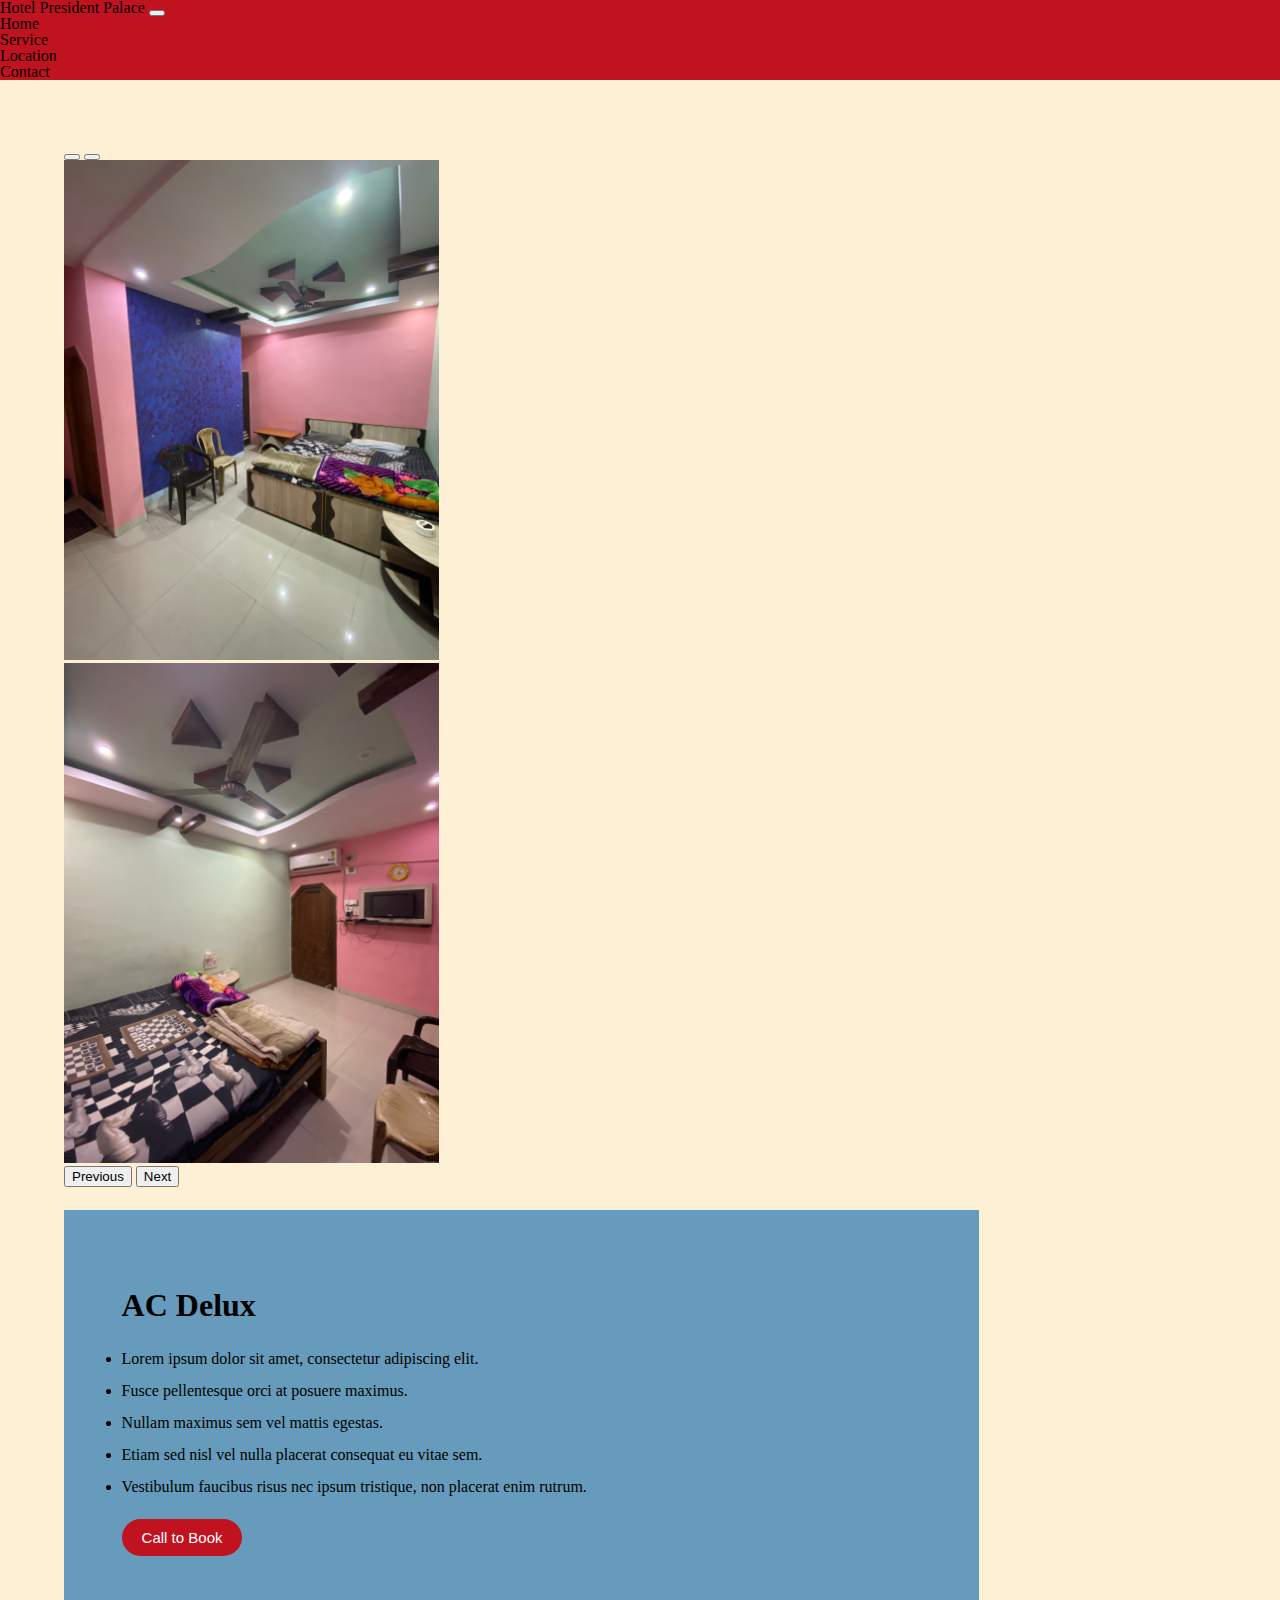
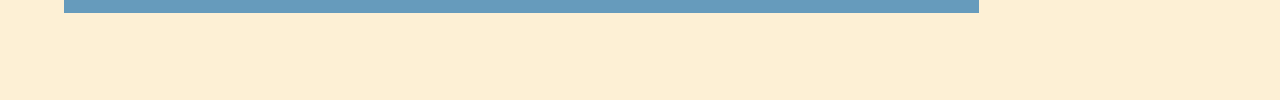
<file: AC_delux.html>
<!DOCTYPE html>
<html lang="en">

<head>
    <meta charset="UTF-8">
    <meta http-equiv="X-UA-Compatible" content="IE=edge">
    <meta name="viewport" content="width=device-width, initial-scale=1.0">
    <link rel="preconnect" href="https://fonts.googleapis.com">
    <link rel="preconnect" href="https://fonts.gstatic.com" crossorigin>
    <link href="https://fonts.googleapis.com/css2?family=Noto+Sans+JP:wght@300&display=swap" rel="stylesheet">

    <!-- CSS stylesheet -->
    <link rel="stylesheet" href="rooms.css">

    <!-- Bootstrap -->
    <link href="https://cdn.jsdelivr.net/npm/bootstrap@5.0.2/dist/css/bootstrap.min.css" rel="stylesheet"
        integrity="sha384-EVSTQN3/azprG1Anm3QDgpJLIm9Nao0Yz1ztcQTwFspd3yD65VohhpuuCOmLASjC" crossorigin="anonymous">
    <script src="https://cdn.jsdelivr.net/npm/bootstrap@5.0.2/dist/js/bootstrap.bundle.min.js"
        integrity="sha384-MrcW6ZMFYlzcLA8Nl+NtUVF0sA7MsXsP1UyJoMp4YLEuNSfAP+JcXn/tWtIaxVXM"
        crossorigin="anonymous"></script>

    <title>AC delux</title>
</head>

<body>
    <nav class="navbar navbar-expand-lg navbar-dark" style="background-color: #c1121f;">
        <div class="container-fluid">
            <a class="navbar-brand" href="index.html">Hotel President Palace</a>
            <button class="navbar-toggler" type="button" data-bs-toggle="collapse" data-bs-target="#navbarNav"
                aria-controls="navbarNav" aria-expanded="false" aria-label="Toggle navigation">
                <span class="navbar-toggler-icon"></span>
            </button>
            <div class="collapse navbar-collapse" id="navbarNav">
                <ul class="navbar-nav ms-auto">
                    <li class="nav-item">
                        <a class="nav-link" aria-current="page" href="index.html#Home">Home</a>
                    </li>
                    <li class="nav-item">
                        <a class="nav-link" href="index.html#Service">Service</a>
                    </li>
                    <li class="nav-item">
                        <a class="nav-link" href="index.html#Location">Location</a>
                    </li>
                    <li class="nav-item">
                        <a class="nav-link" href="index.html#Contact" tabindex="-1" aria-disabled="true">Contact</a>
                    </li>
                </ul>
            </div>
        </div>
    </nav>
    <div class="room">
        <div class="room_photo">
            <div id="carouselIndicators" class="carousel slide carousel-fade" data-bs-ride="carousel">
                <div class="carousel-indicators">
                    <button type="button" data-bs-target="#carouselIndicators" data-bs-slide-to="0" class="active"
                        aria-current="true" aria-label="Slide 1"></button>
                    <button type="button" data-bs-target="#carouselIndicators" data-bs-slide-to="1"
                        aria-label="Slide 2"></button>
                </div>
                <div class="carousel-inner">
                    <div class="carousel-item active">
                        <img style="height: 500px;" src="AC_delux/IMG-1175.jpg">
                    </div>
                    <div class="carousel-item">
                        <img style="height: 500px;" src="AC_delux/IMG-1177.jpg">
                    </div>
                </div>
                <button class="carousel-control-prev" type="button" data-bs-target="#carouselIndicators"
                    data-bs-slide="prev">
                    <span class="carousel-control-prev-icon" aria-hidden="true"></span>
                    <span class="visually-hidden">Previous</span>
                </button>
                <button class="carousel-control-next" type="button" data-bs-target="#carouselIndicators"
                    data-bs-slide="next">
                    <span class="carousel-control-next-icon" aria-hidden="true"></span>
                    <span class="visually-hidden">Next</span>
                </button>
            </div>
        </div>
        <div class="room_features">
            <h1>AC Delux</h1>
            <p>
                <li>Lorem ipsum dolor sit amet, consectetur adipiscing elit.</li>
                <li>Fusce pellentesque orci at posuere maximus.</li>
                <li>Nullam maximus sem vel mattis egestas.</li>
                <li>Etiam sed nisl vel nulla placerat consequat eu vitae sem.</li>
                <li>Vestibulum faucibus risus nec ipsum tristique, non placerat enim rutrum.</li>
            </p><br>
            <button class="botton">Call to Book</button>
        </div>
    </div>
</body>

</html>
</file>
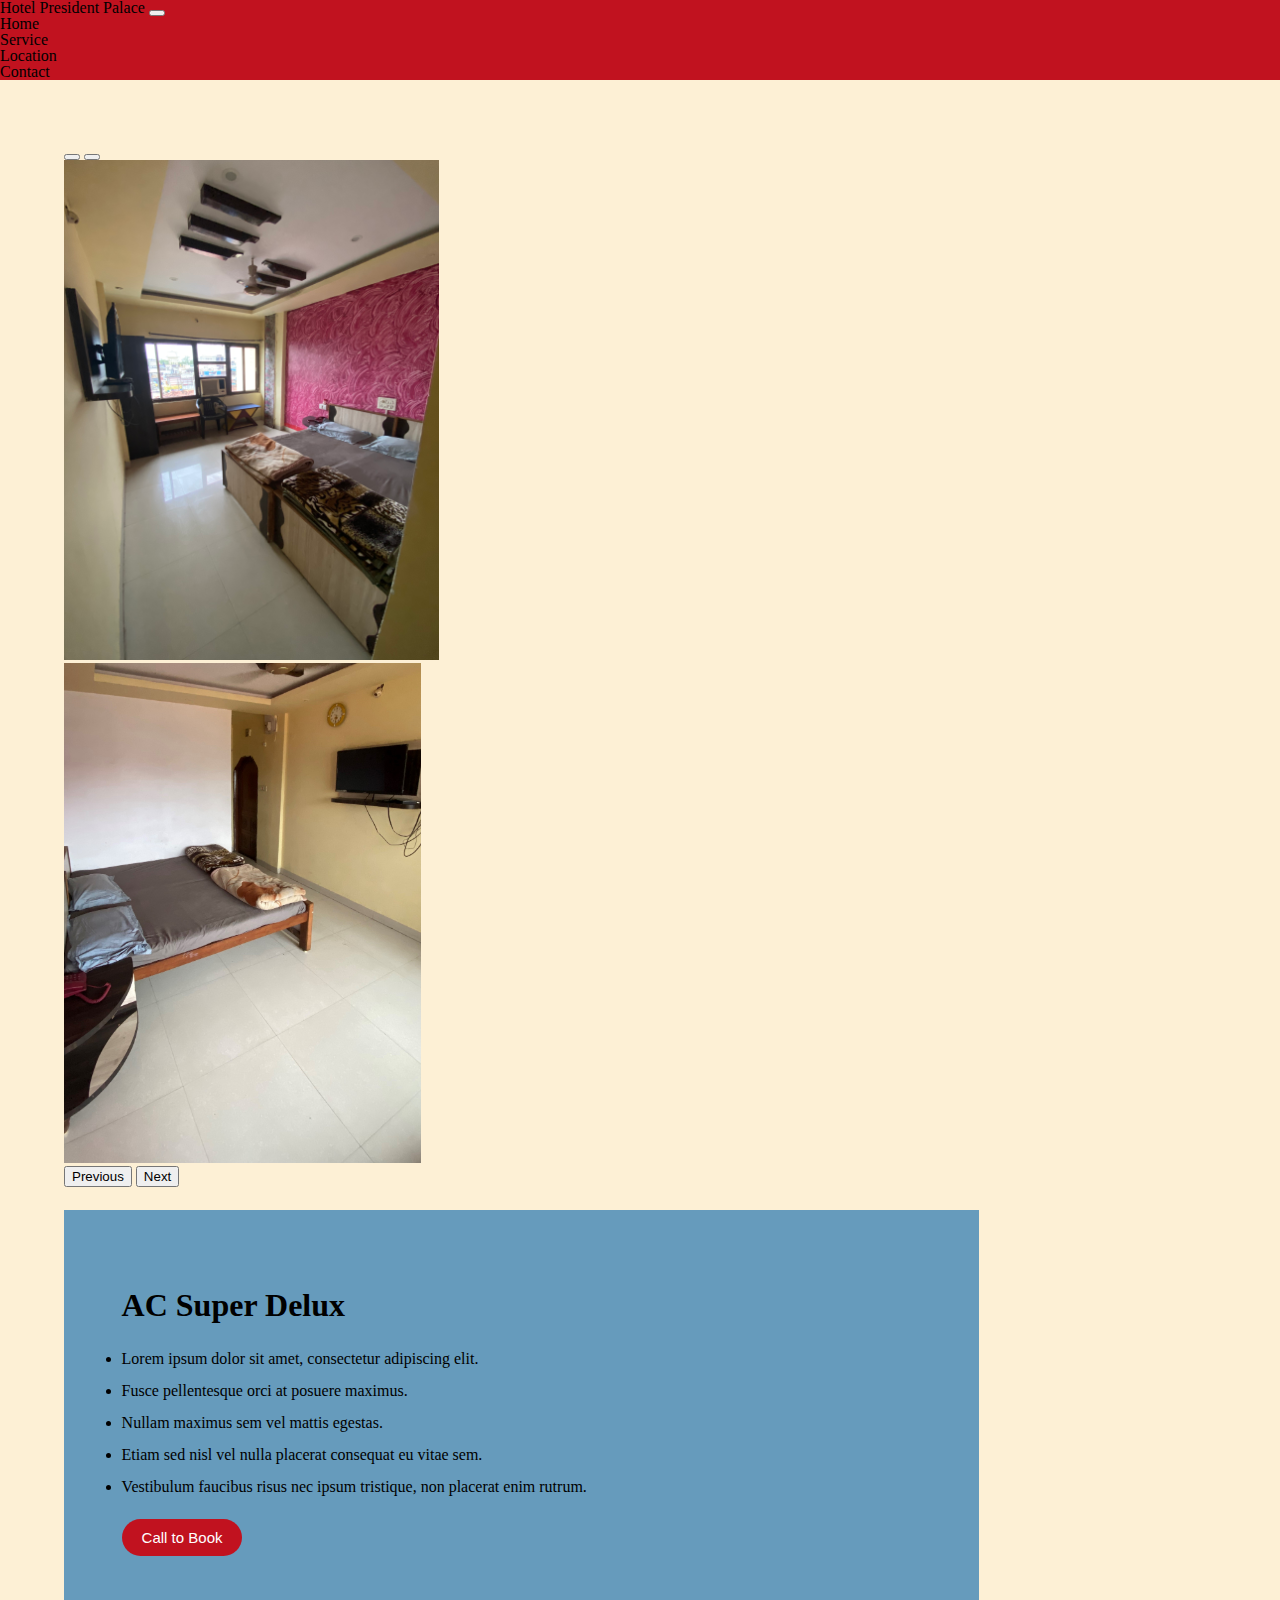
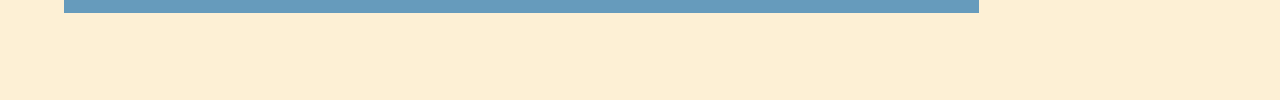
<file: AC_super_delux.html>
<!DOCTYPE html>
<html lang="en">

<head>
    <meta charset="UTF-8">
    <meta http-equiv="X-UA-Compatible" content="IE=edge">
    <meta name="viewport" content="width=device-width, initial-scale=1.0">
    <link rel="preconnect" href="https://fonts.googleapis.com">
    <link rel="preconnect" href="https://fonts.gstatic.com" crossorigin>
    <link href="https://fonts.googleapis.com/css2?family=Noto+Sans+JP:wght@300&display=swap" rel="stylesheet">

    <!-- CSS stylesheet -->
    <link rel="stylesheet" href="rooms.css">

    <!-- Bootstrap -->
    <link href="https://cdn.jsdelivr.net/npm/bootstrap@5.0.2/dist/css/bootstrap.min.css" rel="stylesheet"
        integrity="sha384-EVSTQN3/azprG1Anm3QDgpJLIm9Nao0Yz1ztcQTwFspd3yD65VohhpuuCOmLASjC" crossorigin="anonymous">
    <script src="https://cdn.jsdelivr.net/npm/bootstrap@5.0.2/dist/js/bootstrap.bundle.min.js"
        integrity="sha384-MrcW6ZMFYlzcLA8Nl+NtUVF0sA7MsXsP1UyJoMp4YLEuNSfAP+JcXn/tWtIaxVXM"
        crossorigin="anonymous"></script>

    <title>AC super delux</title>
</head>

<body>
    <nav class="navbar navbar-expand-lg navbar-dark" style="background-color: #c1121f;">
        <div class="container-fluid">
            <a class="navbar-brand" href="index.html">Hotel President Palace</a>
            <button class="navbar-toggler" type="button" data-bs-toggle="collapse" data-bs-target="#navbarNav"
                aria-controls="navbarNav" aria-expanded="false" aria-label="Toggle navigation">
                <span class="navbar-toggler-icon"></span>
            </button>
            <div class="collapse navbar-collapse" id="navbarNav">
                <ul class="navbar-nav ms-auto">
                    <li class="nav-item">
                        <a class="nav-link" aria-current="page" href="index.html#Home">Home</a>
                    </li>
                    <li class="nav-item">
                        <a class="nav-link" href="index.html#Service">Service</a>
                    </li>
                    <li class="nav-item">
                        <a class="nav-link" href="index.html#Location">Location</a>
                    </li>
                    <li class="nav-item">
                        <a class="nav-link" href="index.html#Contact" tabindex="-1" aria-disabled="true">Contact</a>
                    </li>
                </ul>
            </div>
        </div>
    </nav>
    <div class="room">
        <div class="room_photo">
            <div id="carouselIndicators" class="carousel slide carousel-fade" data-bs-ride="carousel">
                <div class="carousel-indicators">
                    <button type="button" data-bs-target="#carouselIndicators" data-bs-slide-to="0" class="active"
                        aria-current="true" aria-label="Slide 1"></button>
                    <button type="button" data-bs-target="#carouselIndicators" data-bs-slide-to="1"
                        aria-label="Slide 2"></button>
                </div>
                <div class="carousel-inner">
                    <div class="carousel-item active">
                        <img style="height: 500px;" src="AC_super_delux/IMG-1181.jpg">
                    </div>
                    <div class="carousel-item">
                        <img style="height: 500px;" src="AC_super_delux/IMG-1180.jpg">
                    </div>
                </div>
                <button class="carousel-control-prev" type="button" data-bs-target="#carouselIndicators"
                    data-bs-slide="prev">
                    <span class="carousel-control-prev-icon" aria-hidden="true"></span>
                    <span class="visually-hidden">Previous</span>
                </button>
                <button class="carousel-control-next" type="button" data-bs-target="#carouselIndicators"
                    data-bs-slide="next">
                    <span class="carousel-control-next-icon" aria-hidden="true"></span>
                    <span class="visually-hidden">Next</span>
                </button>
            </div>
        </div>
        <div class="room_features">
            <h1>AC Super Delux</h1>
            <p>
                <li>Lorem ipsum dolor sit amet, consectetur adipiscing elit.</li>
                <li>Fusce pellentesque orci at posuere maximus.</li>
                <li>Nullam maximus sem vel mattis egestas.</li>
                <li>Etiam sed nisl vel nulla placerat consequat eu vitae sem.</li>
                <li>Vestibulum faucibus risus nec ipsum tristique, non placerat enim rutrum.</li>
            </p><br>
            <button class="botton">Call to Book</button>
        </div>
    </div>
</body>

</html>
</file>
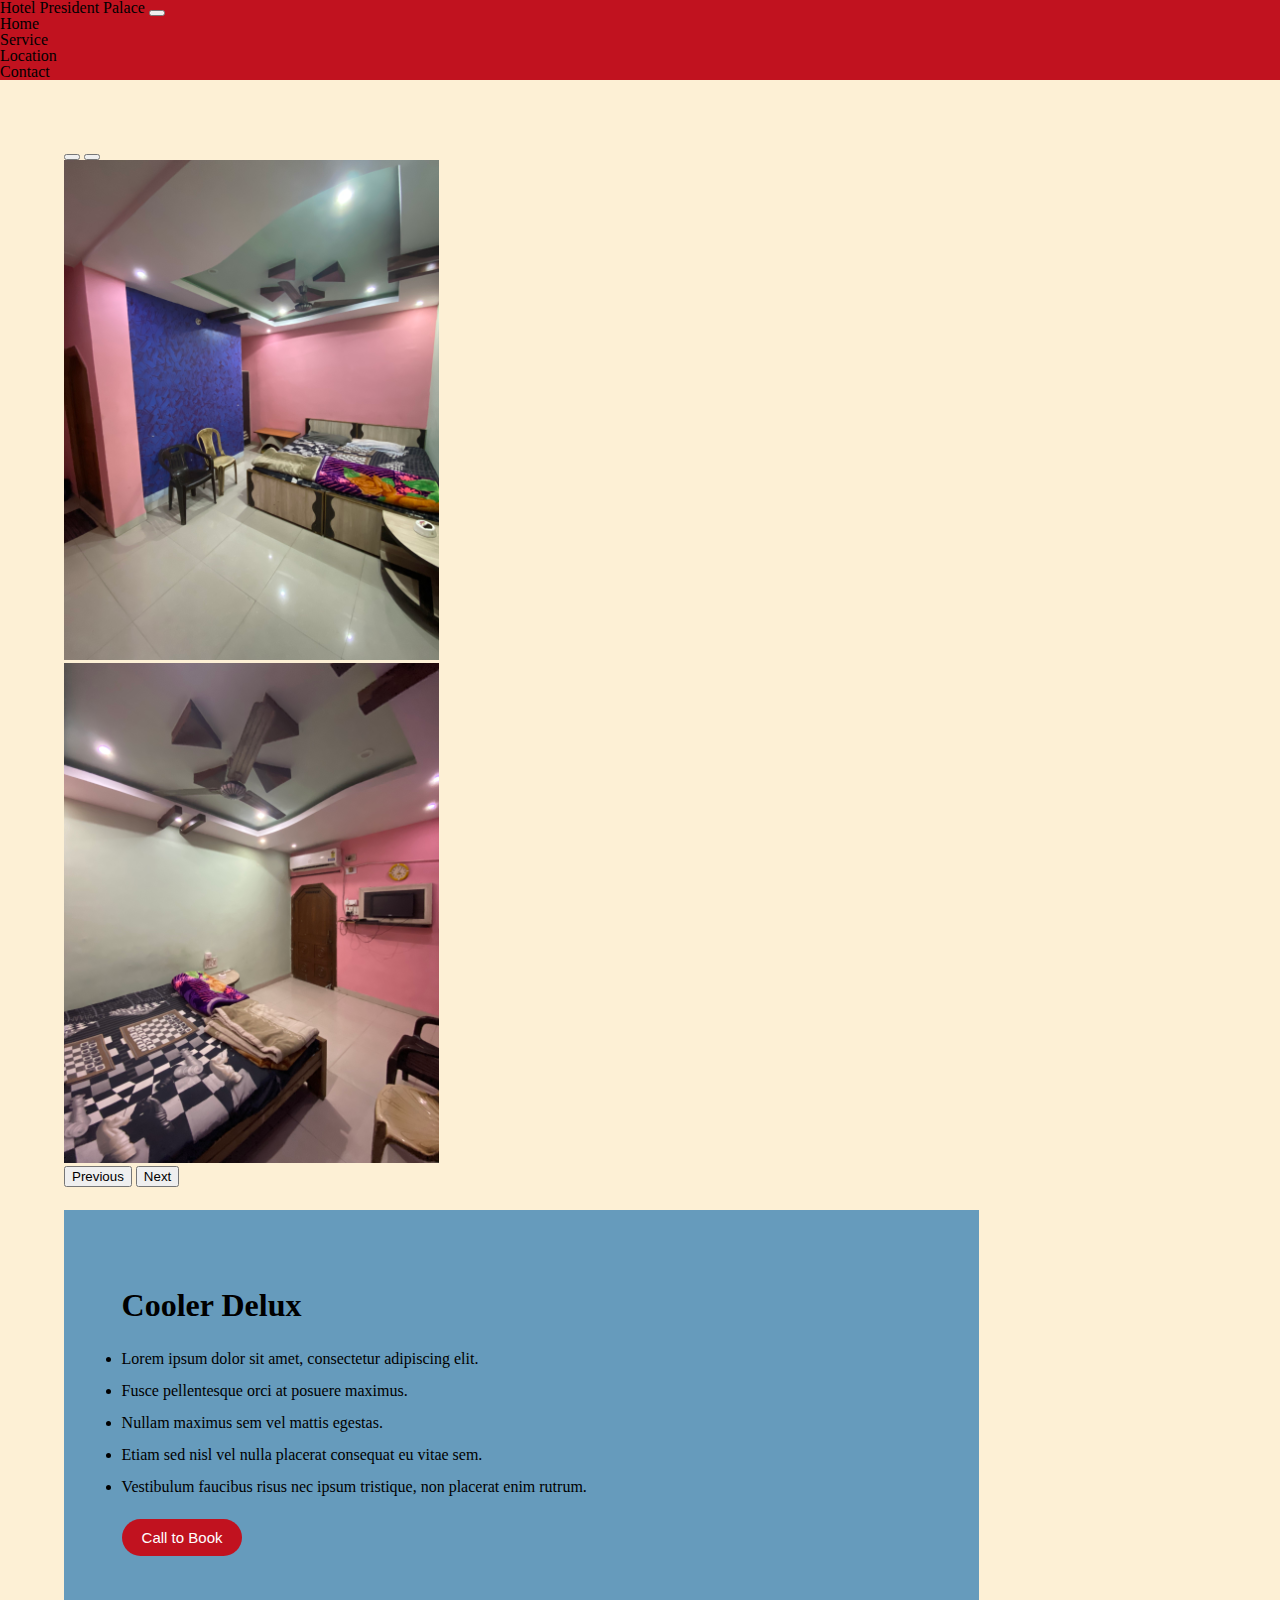
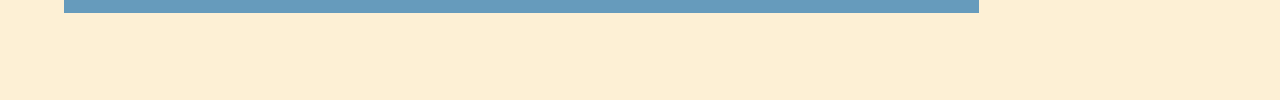
<file: Cooler_delux.html>
<!DOCTYPE html>
<html lang="en">

<head>
    <meta charset="UTF-8">
    <meta http-equiv="X-UA-Compatible" content="IE=edge">
    <meta name="viewport" content="width=device-width, initial-scale=1.0">
    <link rel="preconnect" href="https://fonts.googleapis.com">
    <link rel="preconnect" href="https://fonts.gstatic.com" crossorigin>
    <link href="https://fonts.googleapis.com/css2?family=Noto+Sans+JP:wght@300&display=swap" rel="stylesheet">

    <!-- CSS stylesheet -->
    <link rel="stylesheet" href="rooms.css">

    <!-- Bootstrap -->
    <link href="https://cdn.jsdelivr.net/npm/bootstrap@5.0.2/dist/css/bootstrap.min.css" rel="stylesheet"
        integrity="sha384-EVSTQN3/azprG1Anm3QDgpJLIm9Nao0Yz1ztcQTwFspd3yD65VohhpuuCOmLASjC" crossorigin="anonymous">
    <script src="https://cdn.jsdelivr.net/npm/bootstrap@5.0.2/dist/js/bootstrap.bundle.min.js"
        integrity="sha384-MrcW6ZMFYlzcLA8Nl+NtUVF0sA7MsXsP1UyJoMp4YLEuNSfAP+JcXn/tWtIaxVXM"
        crossorigin="anonymous"></script>

    <title>Cooler delux</title>
</head>

<body>
    <nav class="navbar navbar-expand-lg navbar-dark" style="background-color: #c1121f;">
        <div class="container-fluid">
            <a class="navbar-brand" href="index.html">Hotel President Palace</a>
            <button class="navbar-toggler" type="button" data-bs-toggle="collapse" data-bs-target="#navbarNav"
                aria-controls="navbarNav" aria-expanded="false" aria-label="Toggle navigation">
                <span class="navbar-toggler-icon"></span>
            </button>
            <div class="collapse navbar-collapse" id="navbarNav">
                <ul class="navbar-nav ms-auto">
                    <li class="nav-item">
                        <a class="nav-link" aria-current="page" href="index.html#Home">Home</a>
                    </li>
                    <li class="nav-item">
                        <a class="nav-link" href="index.html#Service">Service</a>
                    </li>
                    <li class="nav-item">
                        <a class="nav-link" href="index.html#Location">Location</a>
                    </li>
                    <li class="nav-item">
                        <a class="nav-link" href="index.html#Contact" tabindex="-1" aria-disabled="true">Contact</a>
                    </li>
                </ul>
            </div>
        </div>
    </nav>
    <div class="room">
        <div class="room_photo">
            <div id="carouselIndicators" class="carousel slide carousel-fade" data-bs-ride="carousel">
                <div class="carousel-indicators">
                    <button type="button" data-bs-target="#carouselIndicators" data-bs-slide-to="0" class="active"
                        aria-current="true" aria-label="Slide 1"></button>
                    <button type="button" data-bs-target="#carouselIndicators" data-bs-slide-to="1"
                        aria-label="Slide 2"></button>
                </div>
                <div class="carousel-inner">
                    <div class="carousel-item active">
                        <img style="height: 500px;" src="AC_delux/IMG-1175.jpg">
                    </div>
                    <div class="carousel-item">
                        <img style="height: 500px;" src="AC_delux/IMG-1177.jpg">
                    </div>
                </div>
                <button class="carousel-control-prev" type="button" data-bs-target="#carouselIndicators"
                    data-bs-slide="prev">
                    <span class="carousel-control-prev-icon" aria-hidden="true"></span>
                    <span class="visually-hidden">Previous</span>
                </button>
                <button class="carousel-control-next" type="button" data-bs-target="#carouselIndicators"
                    data-bs-slide="next">
                    <span class="carousel-control-next-icon" aria-hidden="true"></span>
                    <span class="visually-hidden">Next</span>
                </button>
            </div>
        </div>
        <div class="room_features">
            <h1>Cooler Delux</h1>
            <p>
                <li>Lorem ipsum dolor sit amet, consectetur adipiscing elit.</li>
                <li>Fusce pellentesque orci at posuere maximus.</li>
                <li>Nullam maximus sem vel mattis egestas.</li>
                <li>Etiam sed nisl vel nulla placerat consequat eu vitae sem.</li>
                <li>Vestibulum faucibus risus nec ipsum tristique, non placerat enim rutrum.</li>
            </p><br>
            <button class="botton">Call to Book</button>
        </div>
    </div>
</body>

</html>
</file>
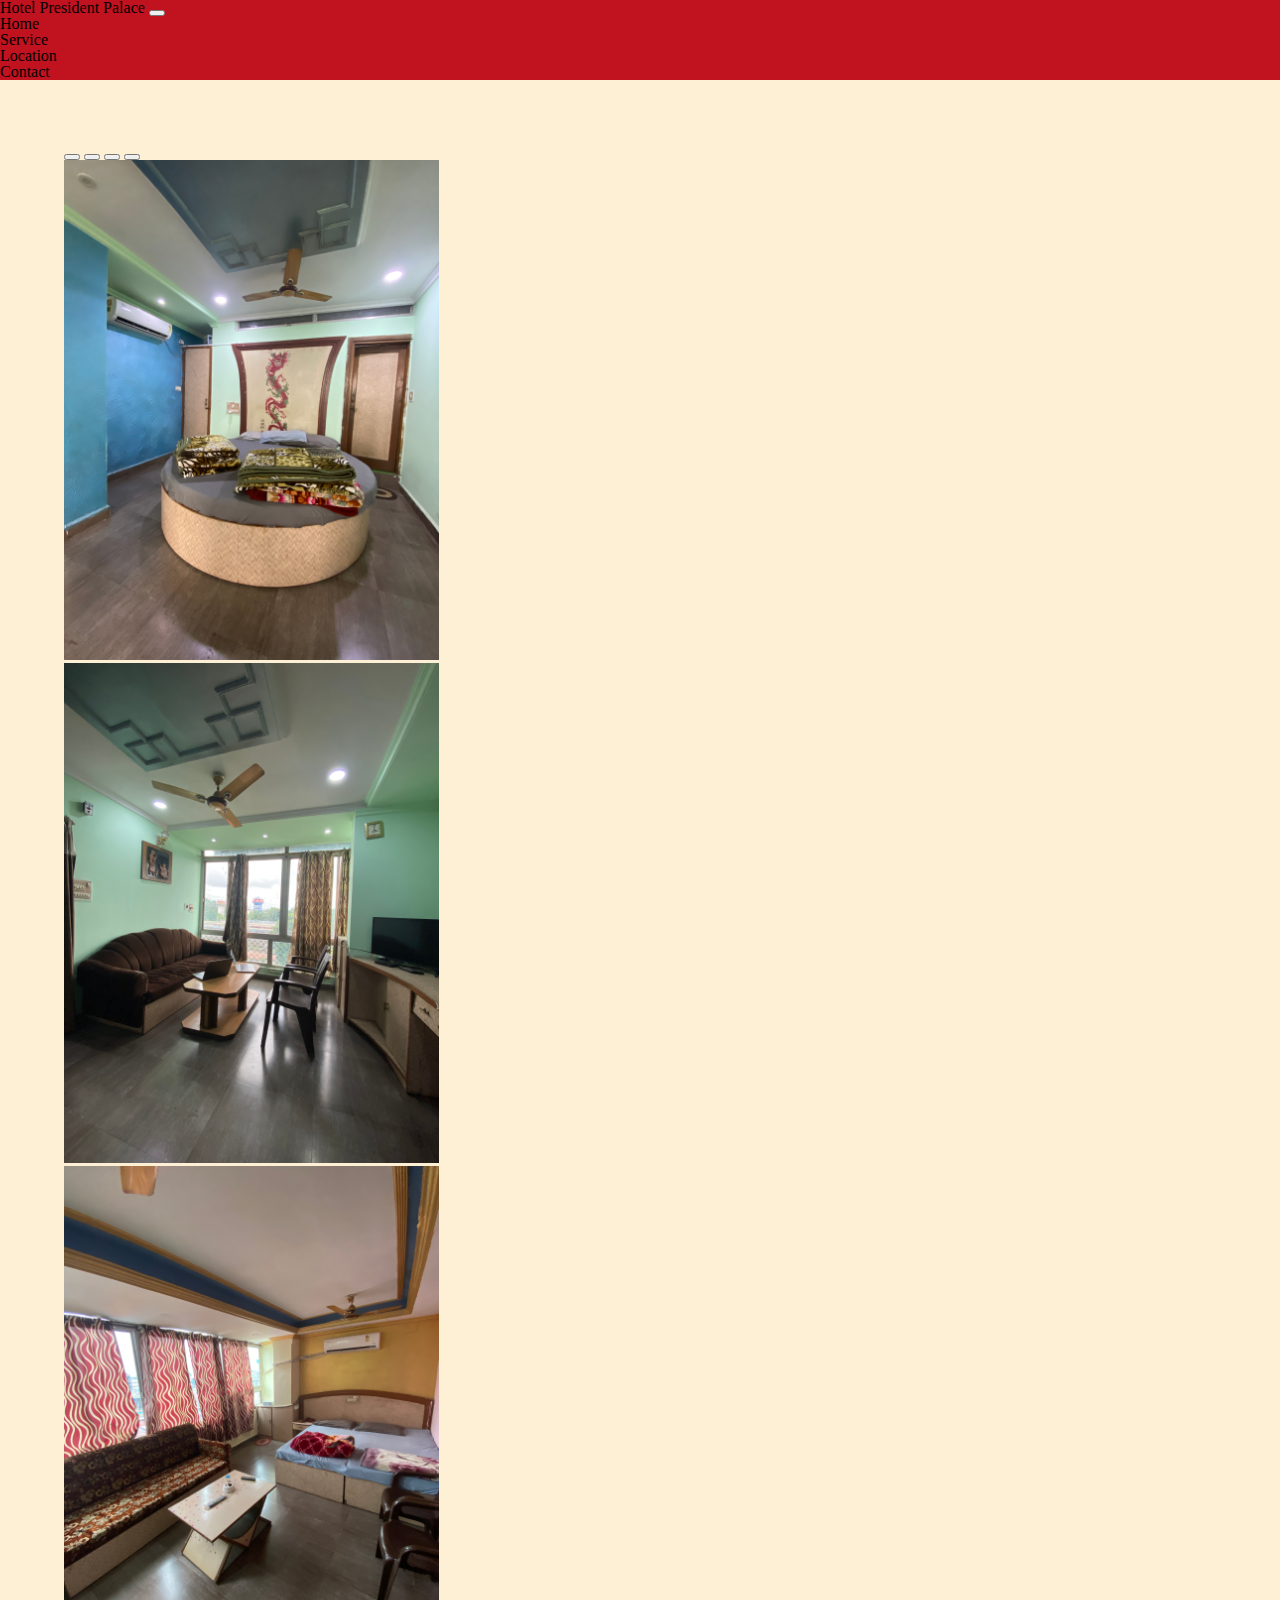
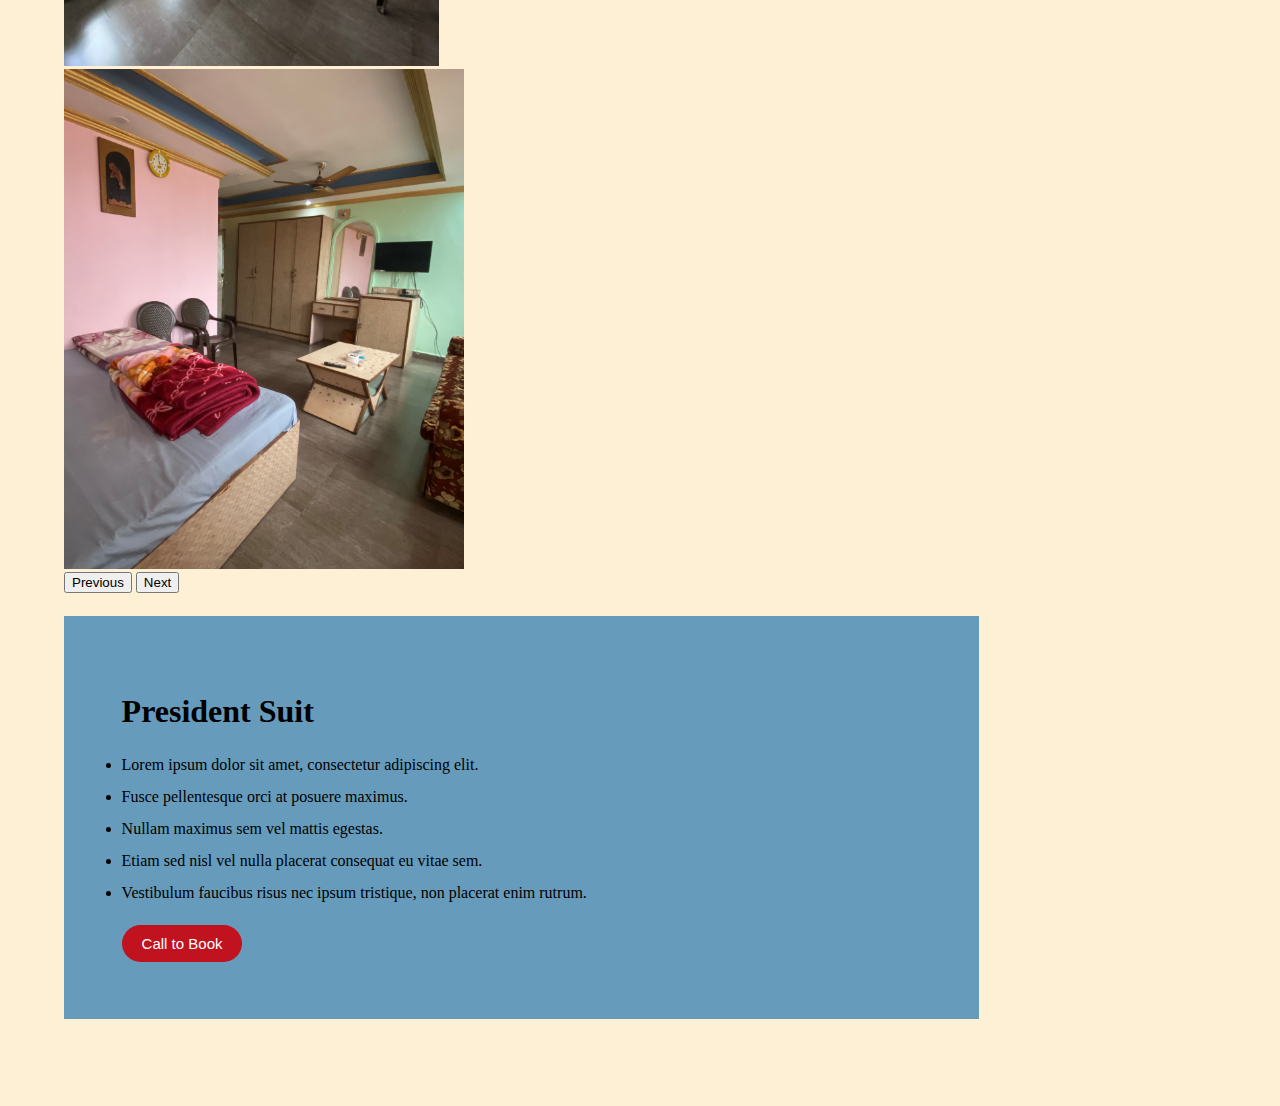
<file: President_suit.html>
<!DOCTYPE html>
<html lang="en">

<head>
    <meta charset="UTF-8">
    <meta http-equiv="X-UA-Compatible" content="IE=edge">
    <meta name="viewport" content="width=device-width, initial-scale=1.0">
    <link rel="preconnect" href="https://fonts.googleapis.com">
    <link rel="preconnect" href="https://fonts.gstatic.com" crossorigin>
    <link href="https://fonts.googleapis.com/css2?family=Noto+Sans+JP:wght@300&display=swap" rel="stylesheet">

    <!-- CSS stylesheet -->
    <link rel="stylesheet" href="rooms.css">

    <!-- Bootstrap -->
    <link href="https://cdn.jsdelivr.net/npm/bootstrap@5.0.2/dist/css/bootstrap.min.css" rel="stylesheet"
        integrity="sha384-EVSTQN3/azprG1Anm3QDgpJLIm9Nao0Yz1ztcQTwFspd3yD65VohhpuuCOmLASjC" crossorigin="anonymous">
    <script src="https://cdn.jsdelivr.net/npm/bootstrap@5.0.2/dist/js/bootstrap.bundle.min.js"
        integrity="sha384-MrcW6ZMFYlzcLA8Nl+NtUVF0sA7MsXsP1UyJoMp4YLEuNSfAP+JcXn/tWtIaxVXM"
        crossorigin="anonymous"></script>

    <title>President suit</title>
</head>

<body>
    <nav class="navbar navbar-expand-lg navbar-dark" style="background-color: #c1121f;">
        <div class="container-fluid">
            <a class="navbar-brand" href="index.html">Hotel President Palace</a>
            <button class="navbar-toggler" type="button" data-bs-toggle="collapse" data-bs-target="#navbarNav"
                aria-controls="navbarNav" aria-expanded="false" aria-label="Toggle navigation">
                <span class="navbar-toggler-icon"></span>
            </button>
            <div class="collapse navbar-collapse" id="navbarNav">
                <ul class="navbar-nav ms-auto">
                    <li class="nav-item">
                        <a class="nav-link" aria-current="page" href="index.html#Home">Home</a>
                    </li>
                    <li class="nav-item">
                        <a class="nav-link" href="index.html#Service">Service</a>
                    </li>
                    <li class="nav-item">
                        <a class="nav-link" href="index.html#Location">Location</a>
                    </li>
                    <li class="nav-item">
                        <a class="nav-link" href="index.html#Contact" tabindex="-1" aria-disabled="true">Contact</a>
                    </li>
                </ul>
            </div>
        </div>
    </nav>
    <div class="room">
        <div class="room_photo">
            <div id="carouselIndicators" class="carousel slide carousel-fade" data-bs-ride="carousel">
                <div class="carousel-indicators">
                    <button type="button" data-bs-target="#carouselIndicators" data-bs-slide-to="0" class="active"
                        aria-current="true" aria-label="Slide 1"></button>
                    <button type="button" data-bs-target="#carouselIndicators" data-bs-slide-to="1"
                        aria-label="Slide 2"></button>
                    <button type="button" data-bs-target="#carouselIndicators" data-bs-slide-to="2"
                        aria-label="Slide 3"></button>
                    <button type="button" data-bs-target="#carouselIndicators" data-bs-slide-to="3"
                        aria-label="Slide 4"></button>
                </div>
                <div class="carousel-inner">
                    <div class="carousel-item active">
                        <img style="height: 500px;" src="Presidential_suit/IMG-1160.jpg">
                    </div>
                    <div class="carousel-item">
                        <img style="height: 500px;" src="Presidential_suit/IMG-1183.jpg">
                    </div>
                    <div class="carousel-item">
                        <img style="height: 500px;" src="Presidential_suit/IMG-1165.jpg">
                    </div>
                    <div class="carousel-item">
                        <img style="height: 500px;" src="Presidential_suit/IMG-1166_croped.jpg">
                    </div>
                </div>
                <button class="carousel-control-prev" type="button" data-bs-target="#carouselIndicators"
                    data-bs-slide="prev">
                    <span class="carousel-control-prev-icon" aria-hidden="true"></span>
                    <span class="visually-hidden">Previous</span>
                </button>
                <button class="carousel-control-next" type="button" data-bs-target="#carouselIndicators"
                    data-bs-slide="next">
                    <span class="carousel-control-next-icon" aria-hidden="true"></span>
                    <span class="visually-hidden">Next</span>
                </button>
            </div>
        </div>
        <div class="room_features">
            <h1>President Suit</h1>
            <p>
                <li>Lorem ipsum dolor sit amet, consectetur adipiscing elit.</li>
                <li>Fusce pellentesque orci at posuere maximus.</li>
                <li>Nullam maximus sem vel mattis egestas.</li>
                <li>Etiam sed nisl vel nulla placerat consequat eu vitae sem.</li>
                <li>Vestibulum faucibus risus nec ipsum tristique, non placerat enim rutrum.</li>
            </p><br>
            <button class="botton">Call to Book</button>
        </div>
    </div>
</body>

</html>
</file>
<file: rooms.css>
html, body, div, span, applet, object, iframe,
h2, h3, h4, h5, h6, p, blockquote, pre,
a, abbr, acronym, address, big, cite, code,
del, dfn, em, img, ins, kbd, q, s, samp,
small, strike, strong, sub, sup, tt, var,
b, u, i, center,
dl, dt, dd, ol, ul, li,
fieldset, form, label, legend,
table, caption, tbody, tfoot, thead, tr, th, td,
article, aside, canvas, details, embed, 
figure, figcaption, footer, header, hgroup, 
menu, nav, output, ruby, section, summary,
time, mark, audio, video {
	margin: 0;
	padding: 0;
	border: 0;
	font-size: 100%;
	font: inherit;
	vertical-align: baseline;
}
/* HTML5 display-role reset for older browsers */
article, aside, details, figcaption, figure, 
footer, header, hgroup, menu, nav, section {
	display: block;
}
body {
	line-height: 1;
    background-color: #fdf0d5 !important;
}
ol, ul {
	list-style: none;
}
blockquote, q {
	quotes: none;
}
blockquote:before, blockquote:after,
q:before, q:after {
	content: '';
	content: none;
}
table {
	border-collapse: collapse;
	border-spacing: 0;
}
a {
    text-decoration: none;
    color: inherit;
}

/*header*/
.nav{
    width: 100%;
    height: 80px;
    background-color: #c1121f;
    display: flex;
    justify-content: space-between;
	align-items: center;
}
.nav_heading{
    color: white;
    font-size:20px;
	width: 300px;
	display: flex;
	justify-content: center;
	font-family: 'Noto Sans JP', sans-serif;
	font-weight: 700;
}
.nav_quicklinks{
    color:white;
    font-size: 20px;
	width:380px;
	display: flex;
	justify-content: space-around;
	font-family: 'Noto Sans JP', sans-serif;
}
/* rooms */
.room{
    width: 90%;
    /* height: 92vh; */
    padding: 5%;
    margin: auto;
    display: flex;
    justify-content: space-between;
    flex-flow: wrap;
}
.room_photo{
    width: 20rem;
    margin-bottom: 2%;
}
.room_features{
    width: 50rem;
    background-color: #669bbc;
    margin-bottom: 2%;
}
.room_features{
    padding: 5%;
}
.room_features li{
    line-height: 2;
}
.botton {
    /* background: #3498db; */
    background-image: -webkit-linear-gradient(top, #c1121f, #c1121f);
    background-image: -moz-linear-gradient(top, #c1121f, #c1121f);
    background-image: -ms-linear-gradient(top, #c1121f, #c1121f);
    background-image: -o-linear-gradient(top, #c1121f, #c1121f);
    background-image: linear-gradient(to bottom, #c1121f, #c1121f);
    -webkit-border-radius: 28;
    -moz-border-radius: 28;
    border-radius: 28px;
    font-family: Arial;
    color: #ffffff;
    font-size: 15px;
    padding: 10px 20px 10px 20px;
    text-decoration: none;
    border: none;
  }
  
  .botton:hover {
    /* background: #3cb0fd; */
    background-image: -webkit-linear-gradient(top, #780000, #780000);
    background-image: -moz-linear-gradient(top, #780000, #780000);
    background-image: -ms-linear-gradient(top, #780000, #780000);
    background-image: -o-linear-gradient(top, #780000, #780000);
    background-image: linear-gradient(to bottom, #780000, #780000);
    text-decoration: none;
  }


@media (max-width:700px){
    .room{
        height: 83vh;
    }
    .room_features{
        margin-top: 5%;
    }
    .room_photo{
        width: 100%;
        text-align: center;
    }
}
</file>
